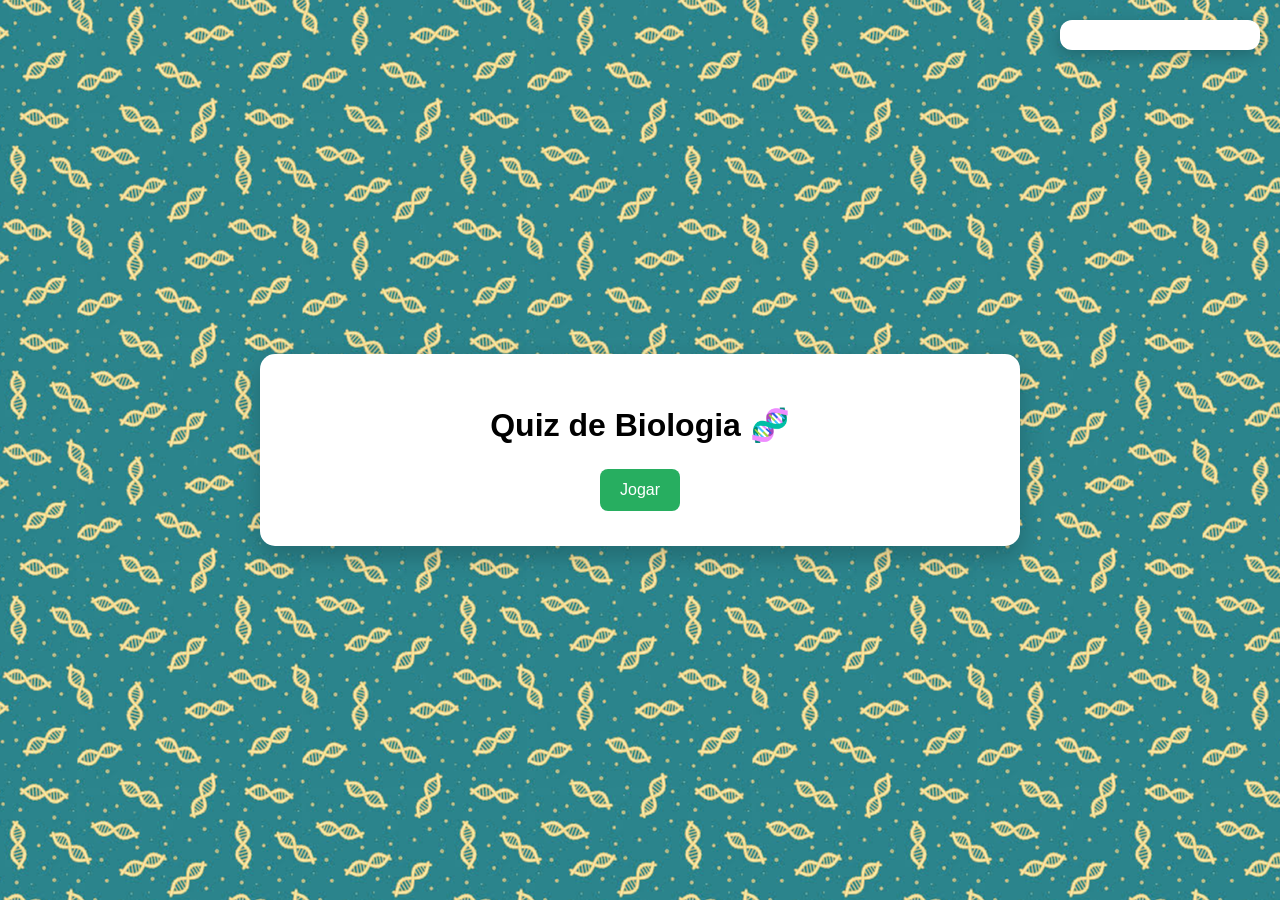
<file: html-main/TrabalhoBiologia/index.html>
<!DOCTYPE html>
<html lang="pt-br">
<head>
  <meta charset="UTF-8">
  <title>Quiz de Biologia</title>
  <link rel="stylesheet" href="style.css">
</head>
<body>

<div id="scoreboard"></div>

<!-- TELA INICIAL -->
<div id="start-screen" class="container">
  <h1>Quiz de Biologia 🧬</h1>
  <button onclick="startGame()">Jogar</button>
</div>

<!-- MENU DE PERGUNTAS -->
<div id="menu-screen" class="container hidden">
  <h1>Escolha a Pergunta</h1>
  <div id="question-list"></div>
</div>

<!-- TELA DA PERGUNTA -->
<div id="game-screen" class="container hidden">
  <h2 id="question-title"></h2>
  <div id="timer">⏱ 60</div>

<div id="feedback" class="hidden"></div>

  <!-- IMAGEM -->
  <img id="question-image" class="hidden">

  <!-- PERGUNTA -->
  <div class="question" id="question"></div>

  <!-- RESPOSTAS -->
  <div class="answers" id="answers"></div>

  <button id="next-btn" class="hidden" onclick="nextTurn()">Próxima</button>
  <!-- PLACAR -->
  <div id="info"></div>
  <div id="progress-container">
  <div id="progress-bar"></div>
</div>


  <!-- VOLTAR -->
  <button onclick="backToMenu()">Voltar</button>
</div>

<!-- TELA FINAL -->
<div id="end-screen" class="container hidden">
  <h1>🏆 Ranking Final</h1>
  <div id="ranking"></div>
  <button onclick="location.reload()">Reiniciar</button>
</div>
<audio id="win-sound" src="duolingo-completed-lesson.mp3"></audio>

<script src="script.js"></script>
</body>
</html>
</file>
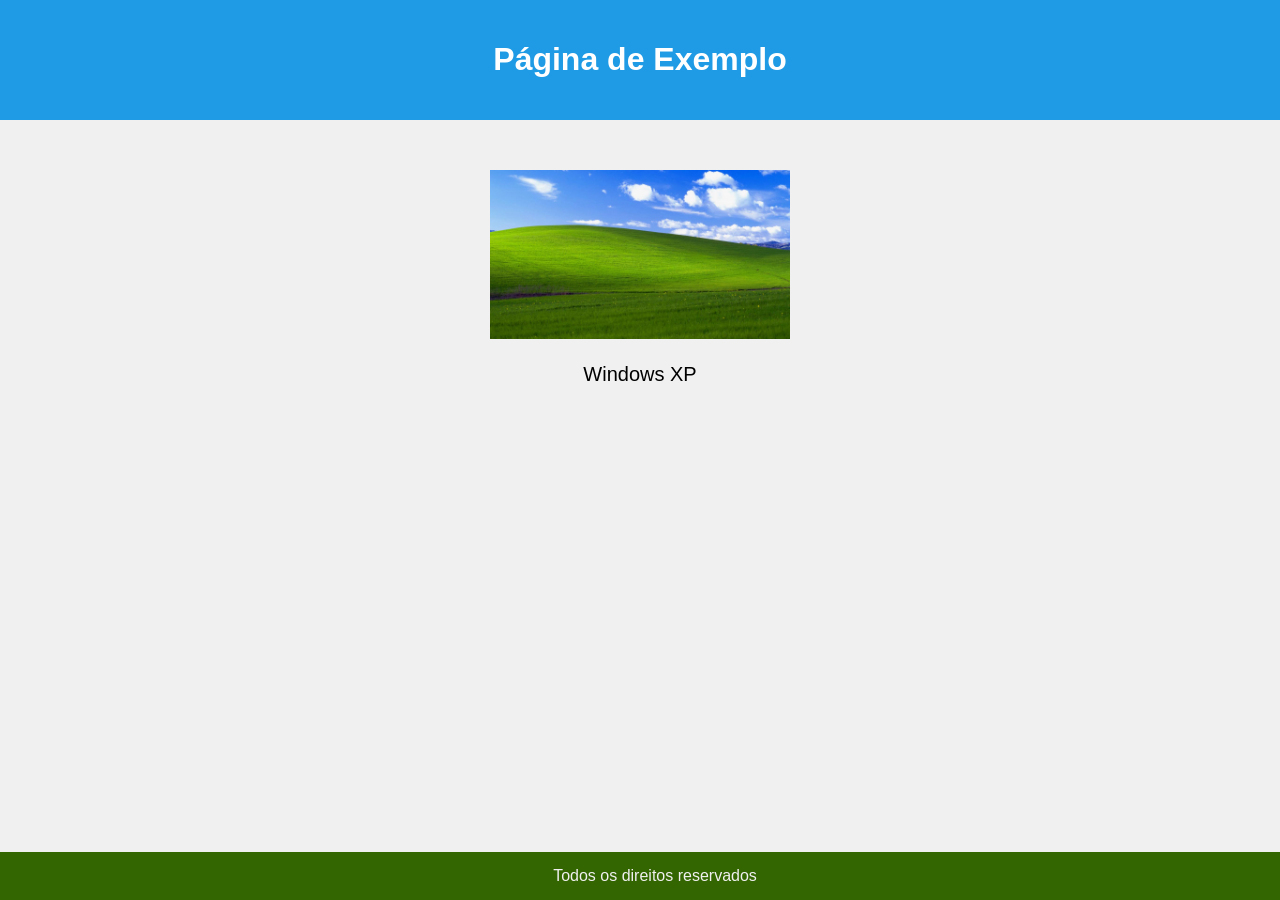
<file: html-main/aula03/exemplo/index.html>
<!DOCTYPE html>
<html lang="pt-br">
<head>
    <meta charset="UTF-8">
    <meta name="viewport" content="width=device-width, initial-scale=1.0">
    <title>Site do fab</title>
</head>
<body style="margin: 0; padding: 0; font-family: Arial, Helvetica, sans-serif; background-color: #f0f0f0;">
    <!--O style do body é para zerar os valores do navegador-->
    <!--O header é a parte superior do site-->
    <header style="background-color: #1e9be4; text-align: center; padding: 20px;">
        
        <h1 style="color: #fff;">Página de Exemplo</h1>
    </header>
    <main style="background-color: #f0f0f0; text-align: center;padding-top: 50px;">
        <!--O main é a parte principal do site, onde o conteúdo será exibido-->
        <img src="windowsxp.jpg"
        style="width: 300px;">
        <p style="font-size: 20px;">Windows XP</p>
    </main>
    <footer style="background-color: #336600; color: #f0f0f0; padding: 15px; 
    margin-top: 50px;position:absolute; bottom: 0; width: 100%; text-align: center;">
        <!--O footer é o rodapé do site e deve ficar na parte inferior,-->
        Todos os direitos reservados
    </footer>
</body>
</html>
</file>
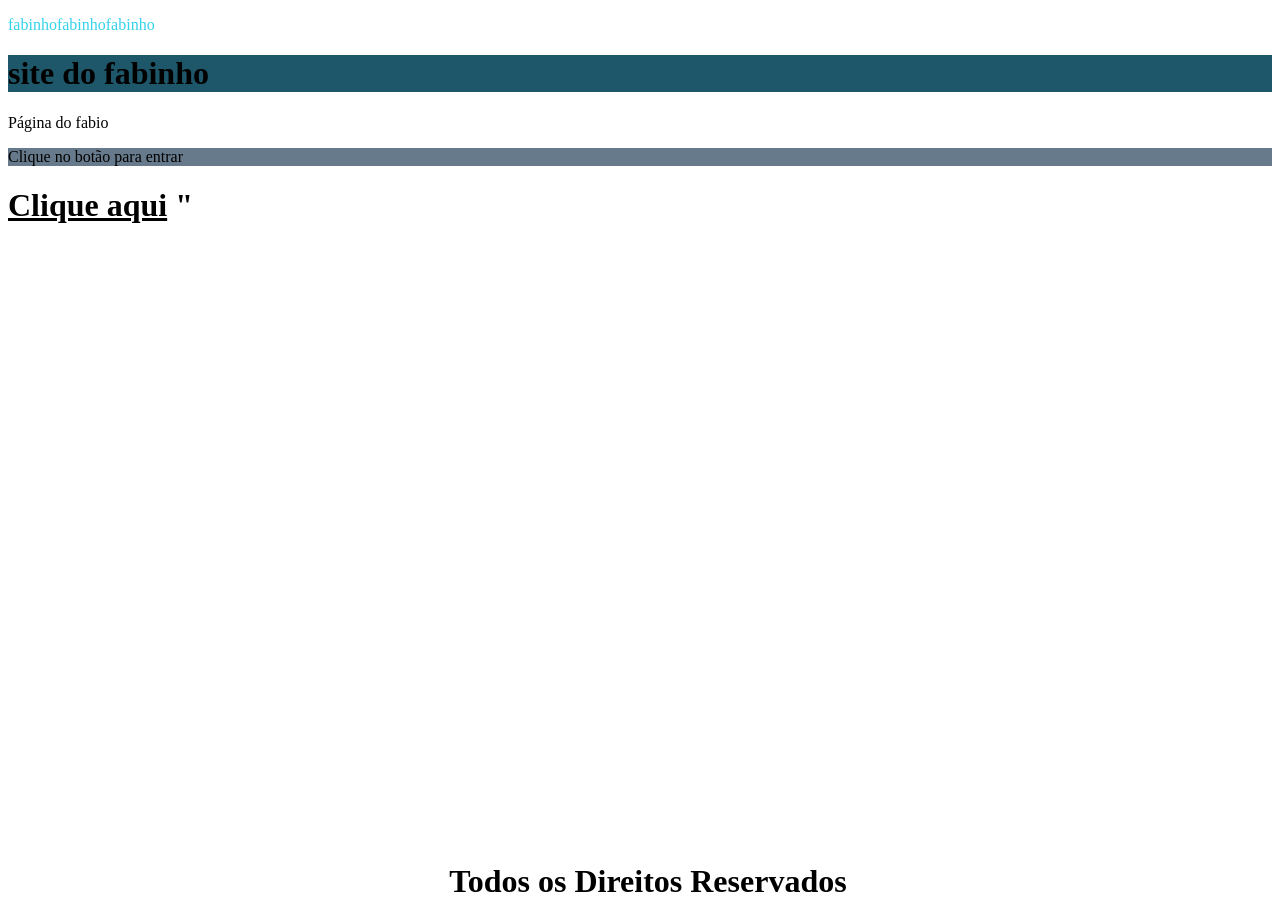
<file: html-main/aula04/sitefabio/index.html>
<!DOCTYPE html>
<html lang="pt-br">
<head>
    <meta charset="UTF-8">
    <meta name="viewport" content="width=device-width, initial-scale=1.0">
    <link rel="icon" href="../favicon/favicon.ico" type="image/x">
    <title>Site do Fábio</title>
</head>
</body>
   <p style="color:#34d2eb;"> fabinhofabinhofabinho</p>
   <h1 style="background-color: #1d5769;"> site do fabinho</h1>
 <header style="background-color: #ffffff;">
    Página do fabio
 </header>
 <p style="background-color: rgb(102, 122, 139);">Clique no botão para entrar<h1>
    <a href="redirecionamento/index.html"; style="color: #000000;">Clique aqui<a>
    <footer style="background-color: #ffffff; color:#000000; position: absolute; bottom: 0; width: 100%;
        text-align: center;">
        Todos os Direitos Reservados
    </footer>"




</body>
    </html>
</file>
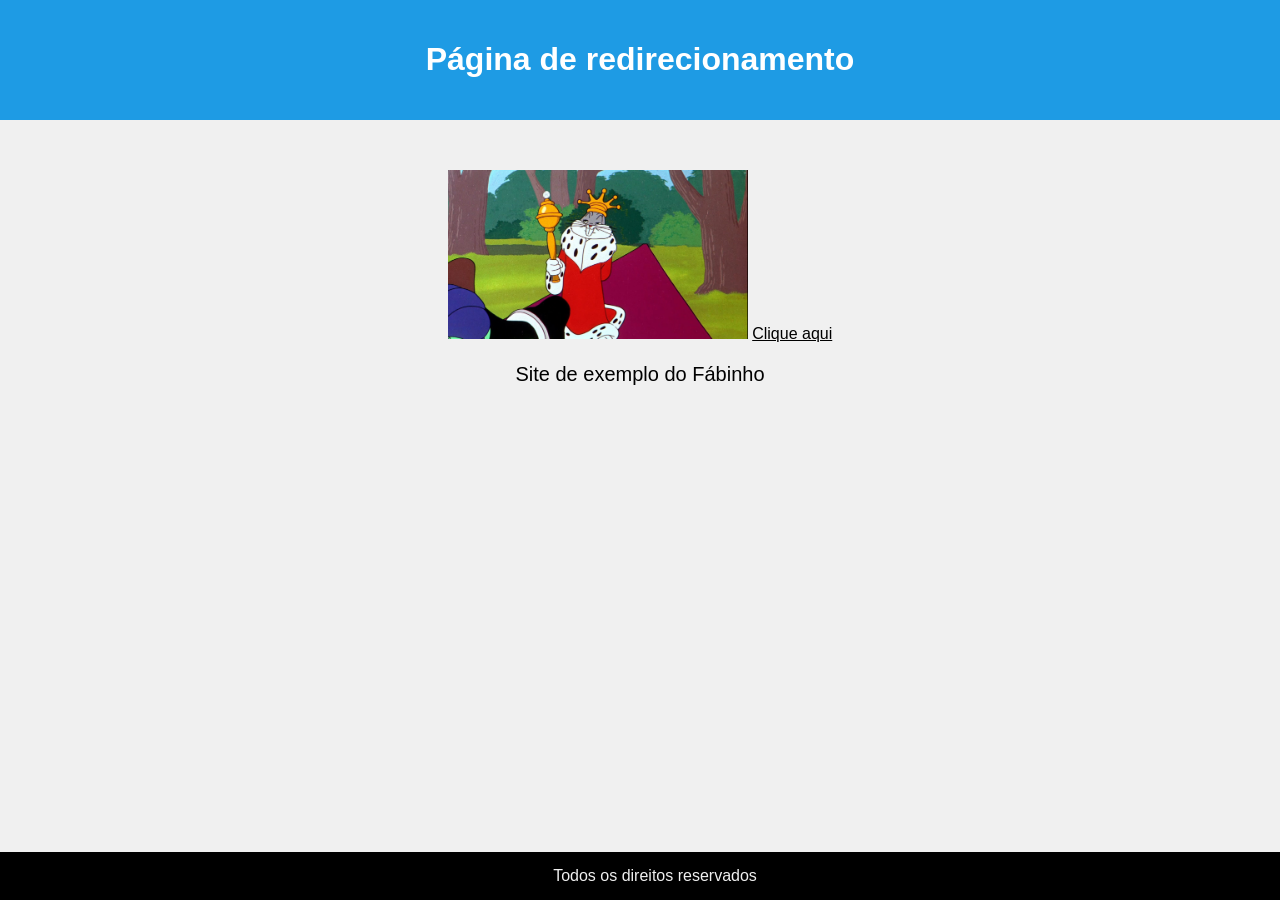
<file: html-main/aula04/sitefabio/redirecionamento/index.html>
<!DOCTYPE html>
<html lang="pt-br">
<head>
    <meta charset="UTF-8">
    <meta name="viewport" content="width=device-width, initial-scale=1.0">
    <link rel="icon" href="../../favicon/favicon.ico" type="image/x">
    <title>Site do fab</title>
</head>
<body style="margin: 0; padding: 0; font-family: Arial, Helvetica, sans-serif; background-color: #f0f0f0;">
    <header style="background-color: #1e9be4; text-align: center; padding: 20px;">
        
        <h1 style="color: #fff;">Página de redirecionamento</h1>
    </header>
    <main style="background-color: #f0f0f0; text-align: center;padding-top: 50px;">
        <img src="PERNALONGA-scaled.jpg"
        style="width: 300px;">
        <a href="../index.html"; style="color: #000000;">Clique aqui<a></a>
        <p style="font-size: 20px;">Site de exemplo do Fábinho</p>
    </main>
    <footer style="background-color: #000000; color: #f0f0f0; padding: 15px; 
    margin-top: 50px;position:absolute; bottom: 0; width: 100%; text-align: center;">
        Todos os direitos reservados
    </footer>
</body>
</html>
</file>
<file: html-main/TrabalhoBiologia/style.css>
body {
  font-family: Arial, sans-serif;
  background-image: url('images (3).jpg');
  background-position: center;
  display: flex;
  justify-content: center;
  align-items: center;
  min-height: 100vh;
  margin: 0;
}

@keyframes gradientBG {
  0% { background-position: 0% 50%; }
  50% { background-position: 100% 50%; }
  100% { background-position: 0% 50%; }
}

.container {
  background: rgb(255, 255, 255);
  padding: 30px;
  border-radius: 15px;
  max-width: 700px;
  width: 90%;
  box-shadow: 0 10px 25px rgba(0,0,0,0.2);
  align-items: center;
  text-align: center;
}

h1, h2 {
  margin-bottom: 20px;
}

button {
  padding: 12px 20px;
  font-size: 16px;
  border: none;
  border-radius: 8px;
  background: #27ae60;
  color: white;
  cursor: pointer;
  margin: 5px;
  transition: 0.2s;
}

button:hover {
  transform: scale(1.05);
  background: #1e8449;
}

.question {
  font-size: 20px;
  margin: 15px 0;
}

.answers button {
  display: block;
  width: 100%;
  margin: 8px 0;
  background: #27ae60;
}

.answers button:hover {
  background: #1e8449;
}
#question-list {
  display: grid;
  grid-template-columns: repeat(2, 1fr);
  gap: 10px;
}

#question-list button {
  width: 100%;
  margin: 0;
  background: #27ae60;
}

#question-list button:hover {
  background: #1e8449;
}

#question-image {
  max-width: 100%;
  border-radius: 10px;
  margin: 10px 0;
}

.hidden {
  display: none;
}

#ranking {
  font-size: 18px;
  margin: 20px 0;
  text-align: left;
}

.medal {
  font-size: 22px;
  margin: 8px 0;
}

.gold {
  color: gold;
  font-weight: bold;
}

.silver {
  color: silver;
}

.bronze {
  color: #cd7f32;
}

/* confete */
.confetti {
  position: fixed;
  width: 10px;
  height: 10px;
  top: 0;
  animation: fall 3s linear infinite;
}

@keyframes fall {
  to {
    transform: translateY(100vh) rotate(360deg);
  }
}

#scoreboard {
  position: fixed;
  top: 20px;
  right: 20px;
  background: white;
  padding: 15px 20px;
  border-radius: 12px;
  box-shadow: 0 5px 15px rgba(0,0,0,0.2);
  font-size: 14px;
  text-align: left;
  min-width: 160px;
  z-index: 999;
}

#scoreboard h3 {
  margin: 0 0 10px 0;
  font-size: 16px;
}

.group-item {
  margin: 4px 0;
}

.current {
  font-weight: bold;
  color: #27ae60;
}

/* BARRA DE PROGRESSO */
#progress-container {
  position: fixed;
  top: 100px;
  right: 20px;
  width: 160px;
  height: 10px;
  background: #ddd;
  border-radius: 10px;
  overflow: hidden;
}

#progress-bar {
  height: 100%;
  width: 0%;
  background: #27ae60;
  transition: width 0.5s ease;
}

/* ANIMAÇÃO DE PONTO */
@keyframes pulse {
  0% { transform: scale(1); }
  50% { transform: scale(1.2); }
  100% { transform: scale(1); }
}

.point-animation {
  animation: pulse 0.5s ease;
}

/* PONTOS SUBINDO */
.floating-points {
  position: fixed;
  top: 50%;
  left: 50%;
  transform: translate(-50%, -50%);
  font-size: 40px;
  font-weight: bold;
  color: #27ae60;
  animation: floatUp 2s ease forwards;
  pointer-events: none;
}

@keyframes floatUp {
  0% {
    opacity: 1;
    transform: translate(-50%, -50%) scale(1);
  }
  100% {
    opacity: 0;
    transform: translate(-50%, -120%) scale(1.5);
  }
}

/* TIMER */
#timer {
  font-size: 24px;
  font-weight: bold;
  color: #e74c3c;
  margin-bottom: 10px;
}

/* FEEDBACK */
#feedback {
  margin-top: 15px;
  padding: 15px;
  border-radius: 10px;
  font-size: 16px;
}

.correct {
  background: #d4f8e8;
  color: #27ae60;
}

.wrong {
  background: #fdecea;
  color: #e74c3c;
}

/* BOTÕES */
.correct-btn {
  background: #27ae60 !important;
}

.wrong-btn {
  background: #e74c3c !important;
}

#start-screen h1 {
  font-size: 32px;
  animation: glow 2s infinite alternate;
}


#start-screen button {
  animation: pulseBtn 1.5s infinite;
}

@keyframes pulseBtn {
  0% { transform: scale(1); }
  50% { transform: scale(1.1); }
  100% { transform: scale(1); }
}

button {
  transition: 0.2s;
}

button:hover {
  transform: scale(1.08);
  box-shadow: 0 0 10px rgba(0,0,0,0.2);
}

.container {
  animation: fadeIn 0.5s ease;
}

@keyframes fadeIn {
  from {
    opacity: 0;
    transform: translateY(20px);
  }
  to {
    opacity: 1;
    transform: translateY(0);
  }
}

#end-screen {
  animation: zoomIn 0.6s ease;
}

@keyframes zoomIn {
  from {
    transform: scale(0.7);
    opacity: 0;
  }
  to {
    transform: scale(1);
    opacity: 1;
  }
}

#question-image {
  width: 100%;
  height: 200px;
  object-fit: contain; /* NÃO distorce */
  background: #f4f4f4; /* fundo pra não ficar feio */
  border-radius: 10px;
  margin: 10px 0;
}
</file>
